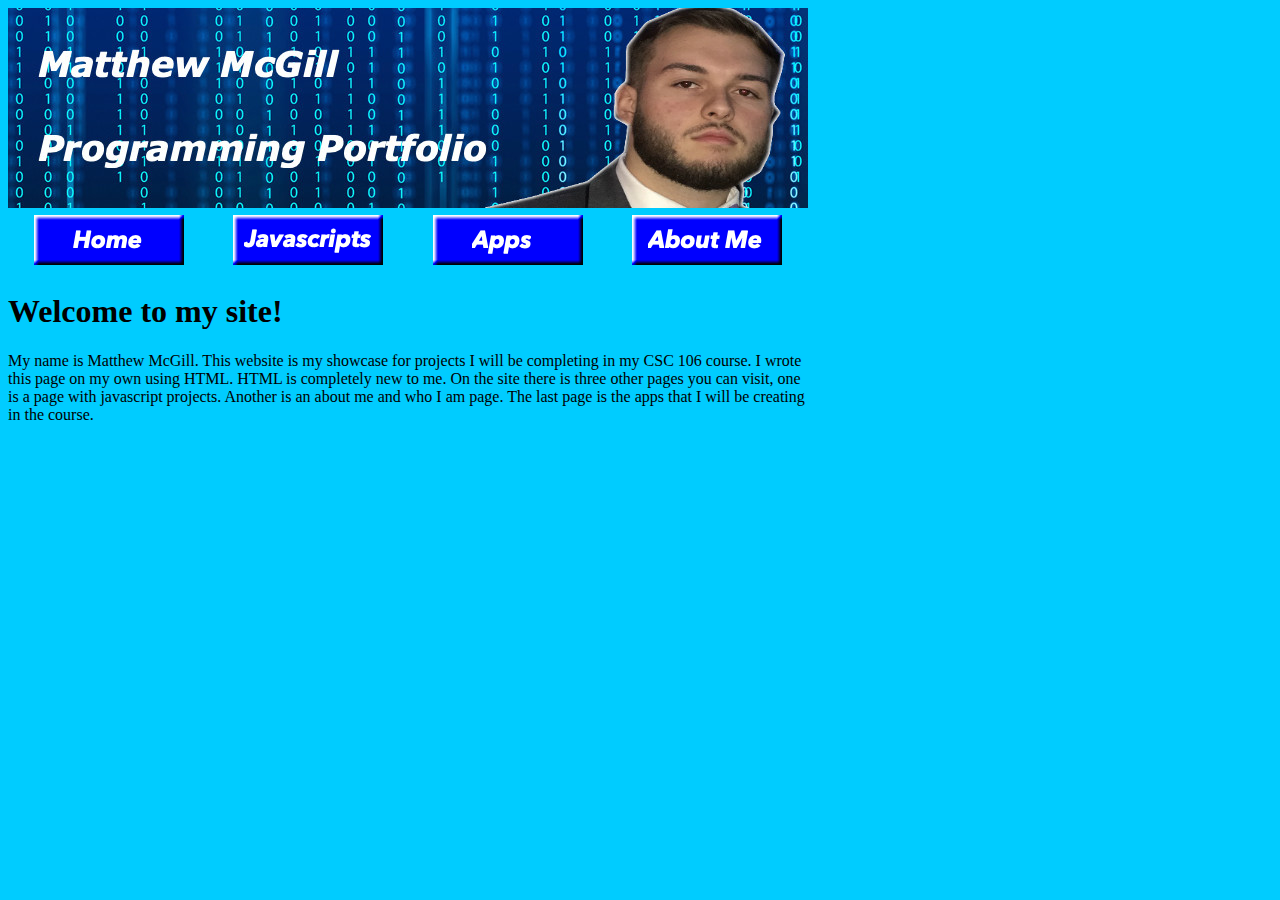
<file: index.html>
<!DOCTYPE html>
<html>
  <head>
      <meta charset="utf-8">
      <title>Matt's Programming Portfolio</title>
    <link rel="stylesheet" type="text/css" href="style.css">
  </head>
  <body>
    <div class="content">
  <img src="mybanner.jpg">
  <table id="nav-table">
    <thread>
      <tr>
        <td id="nav-td"><a href="index.html"><img src="home.png"></a></th>
        <td id="nav-td"><a href="javascripts.html"><img src="Javascripts.png"></a></th>
        <td id="nav-td"><a href="apps.html"><img src="apps.png"></a></th>
        <td id="nav-td"><a href="about.html"><img src="about.png"></a></th>
      </tr>
    </thread>
    </table>
    
  <h1>Welcome to my site!</h1>
  
    <p>My name is Matthew McGill. This website is my showcase for projects I will be completing
       in my CSC 106 course.  I wrote this page on my own using HTML.  HTML is completely new to 
      me.  On the site there is three other pages you can visit, one is a page with javascript projects.
      Another is an about me and who I am page.  The last page is the apps that I will be creating in the 
      course.
    </p>
    </div>
  </body>
<html>
</file>
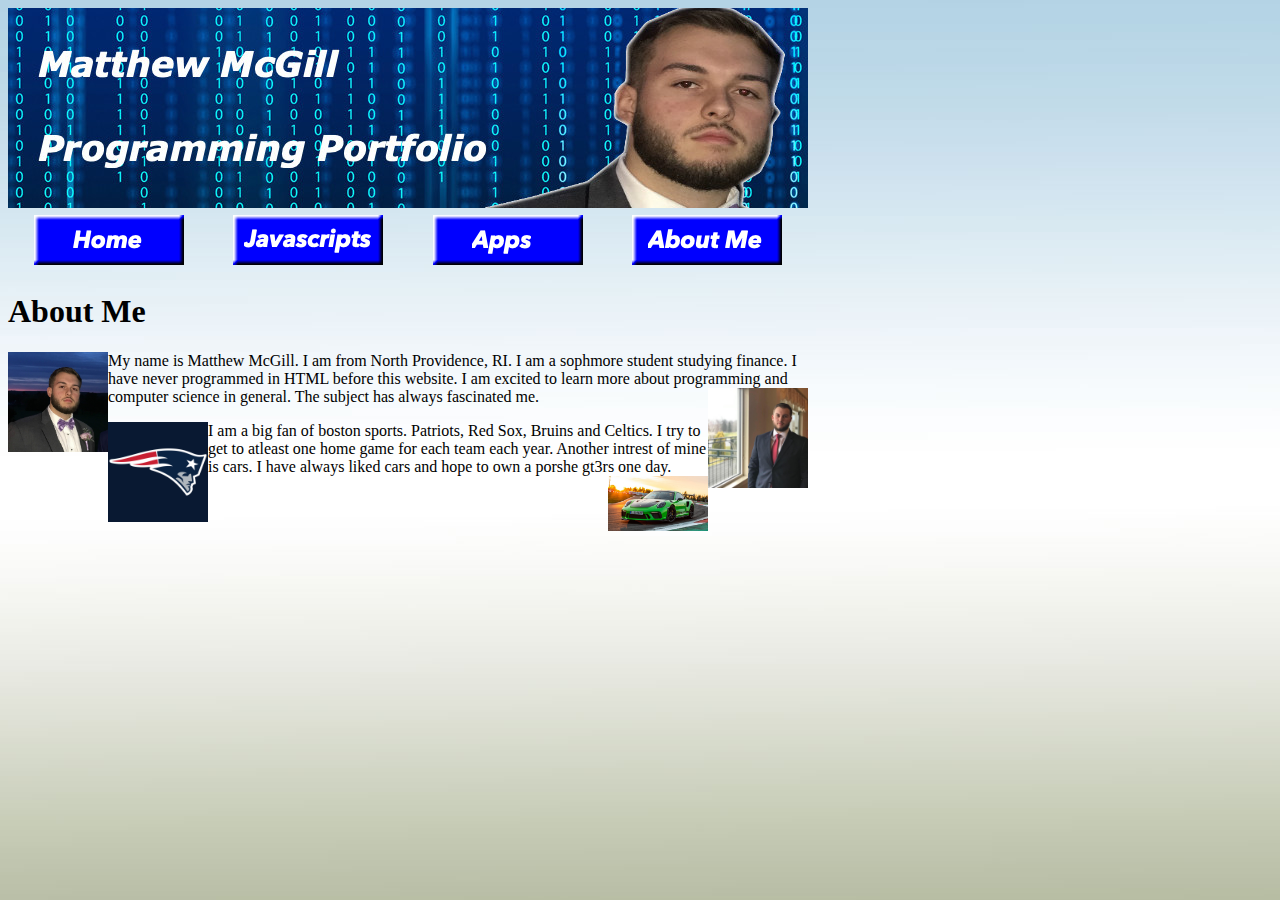
<file: about.html>
<!DOCTYPE html>
<html>
  <head>
      <meta charset="utf-8">
      <title>About Matt</title>
      <link rel="stylesheet" type="text/css" href="style3.css">
  </head>
  <body>
    <div class="content">
  <img src="mybanner.jpg">
  <table id="nav-table">
    <thread>
      <tr>
        <td id="nav-td"><a href="index.html"><img src="home.png"></a></th>
        <td id="nav-td"><a href="javascripts.html"><img src="Javascripts.png"></a></th>
        <td id="nav-td"><a href="apps.html"><img src="apps.png"></a></th>
        <td id="nav-td"><a href="about.html"><img src="about.png"></a></th>
      </tr>
    </thread>
    </table>
    
  <h1>About Me</h1>

  <img id="matt-img" src="matt.jpg">

    <p>My name is Matthew McGill. I am from North Providence, RI. I am a sophmore student studying finance.
      I have never programmed in HTML before this website. I am excited to learn more about programming and
      computer science in general. The subject has always fascinated me.
      
  <img id="photo-img" src="photo.jpg">
      
    </p>

  <img id="patriots-img" src="patriots.jpg">

    <p2>I am a big fan of boston sports. Patriots, Red Sox, Bruins and Celtics. I try to get to atleast one home
      game for each team each year. Another intrest of mine is cars. I have always liked cars and hope to own
      a porshe gt3rs one day. 
      
  <img id="porshe-img" src="porshe.jpg">
      </div>
  </body>
<html>
</file>
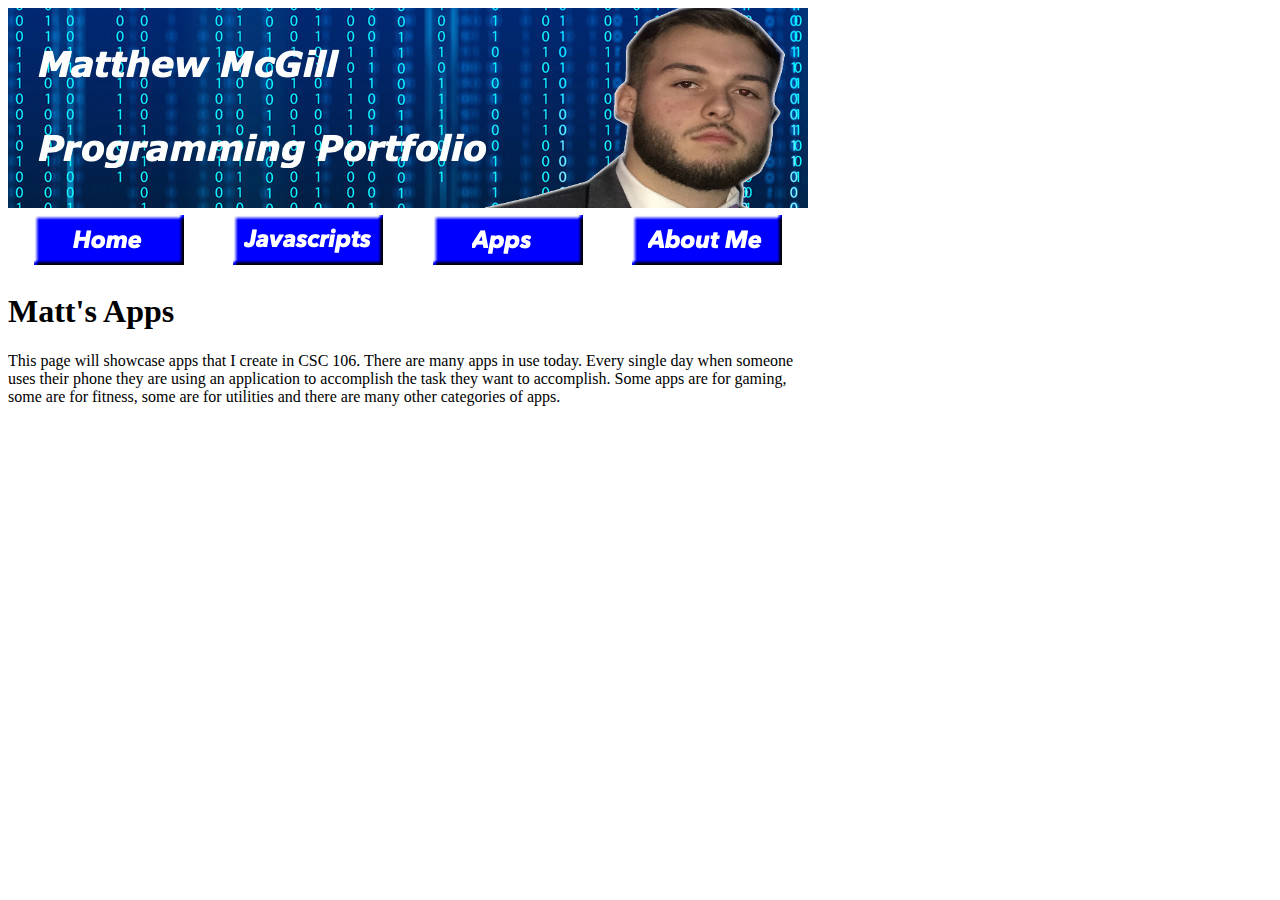
<file: apps.html>
<!DOCTYPE html>
<html>
  <head>
      <meta charset="utf-8">
      <title>Apps</title>
    <link rel="stylesheet" type="text/css" href="style1.css">
  </head>
  <body>
    <div class="content">
  <img src="mybanner.jpg">
  <table id="nav-table">
    <thread>
      <tr>
        <td id="nav-td"><a href="index.html"><img src="home.png"></a></th>
        <td id="nav-td"><a href="javascripts.html"><img src="Javascripts.png"></a></th>
        <td id="nav-td"><a href="apps.html"><img src="apps.png"></a></th>
        <td id="nav-td"><a href="about.html"><img src="about.png"></a></th>
      </tr>
    </thread>
    </table>
    
  <h1>Matt's Apps</h1>
  
    <p>This page will showcase apps that I create in CSC 106. There are many apps in use today. Every single day 
      when someone uses their phone they are using an application to accomplish the task they want to accomplish. 
      Some apps are for gaming, some are for fitness, some are for utilities and there are many other categories of
      apps. 
    </p>
</div>
  </body>
<html>
</file>
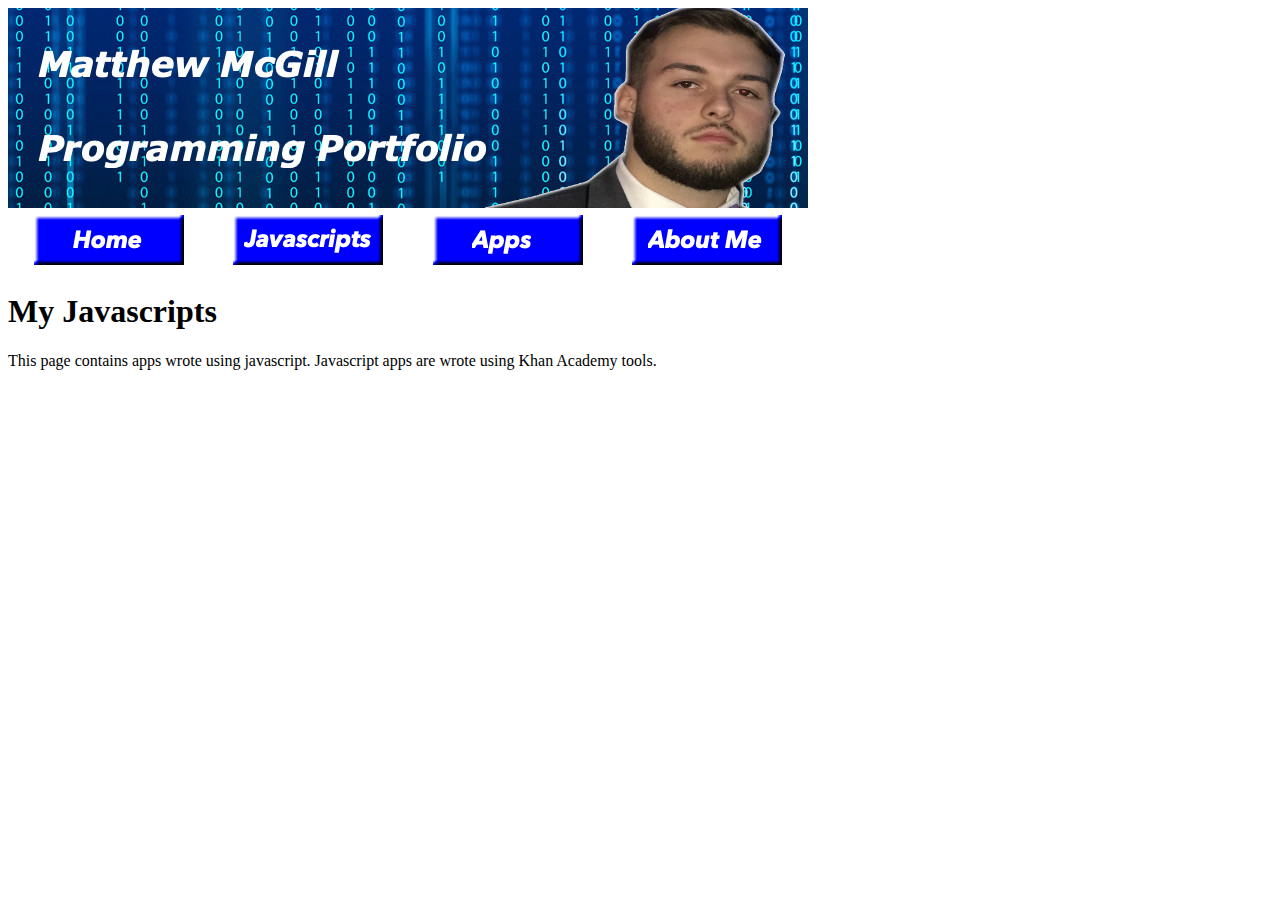
<file: javascripts.html>
<!DOCTYPE html>
<html>
    <head>
        <meta charset="utf-8">
        <title>Matt's Javascripts Page</title>
        <link rel="stylesheet" type="text/css" href="style1.css">
    </head>
    <body>
        <div class="content">
  <img src="mybanner.jpg">
  <table id="nav-table">
    <thread>
      <tr>
        <td id="nav-td"><a href="index.html"><img src="home.png"></a></th>
        <td id="nav-td"><a href="javascripts.html"><img src="Javascripts.png"></a></th>
        <td id="nav-td"><a href="apps.html"><img src="apps.png"></a></th>
        <td id="nav-td"><a href="about.html"><img src="about.png"></a></th>
      </tr>
    </thread>
    </table>

    <h1> My Javascripts</h1>
        <p>This page contains apps wrote using javascript.  Javascript apps are wrote using Khan Academy tools.  </p>
</div>
    </body>
</html>
</file>
<file: style.css>
body {background-color:#00ccff;}
#nav-table {width: 800px;}
#nav-td {width: 200px; text-align:center;}
div.content { width: 800px }
</file>
<file: style3.css>
#nav-table {width: 800px;}
#nav-td {width: 200px; text-align:center;}
div.content { width: 800px }
#matt-img {width: 100px; height:100; float: left;}
#photo-img {width: 100px; height:100; float: right;}
#patriots-img {width: 100px; height:100; float: left;}
#porshe-img {width: 100px; height:100; float: right;}
body {
  background-image: url("image1.jpg");
}
</file>
<file: style1.css>
#nav-table {width: 800px;}
#nav-td {width: 200px; text-align:center;}
div.content { width: 800px }
</file>
